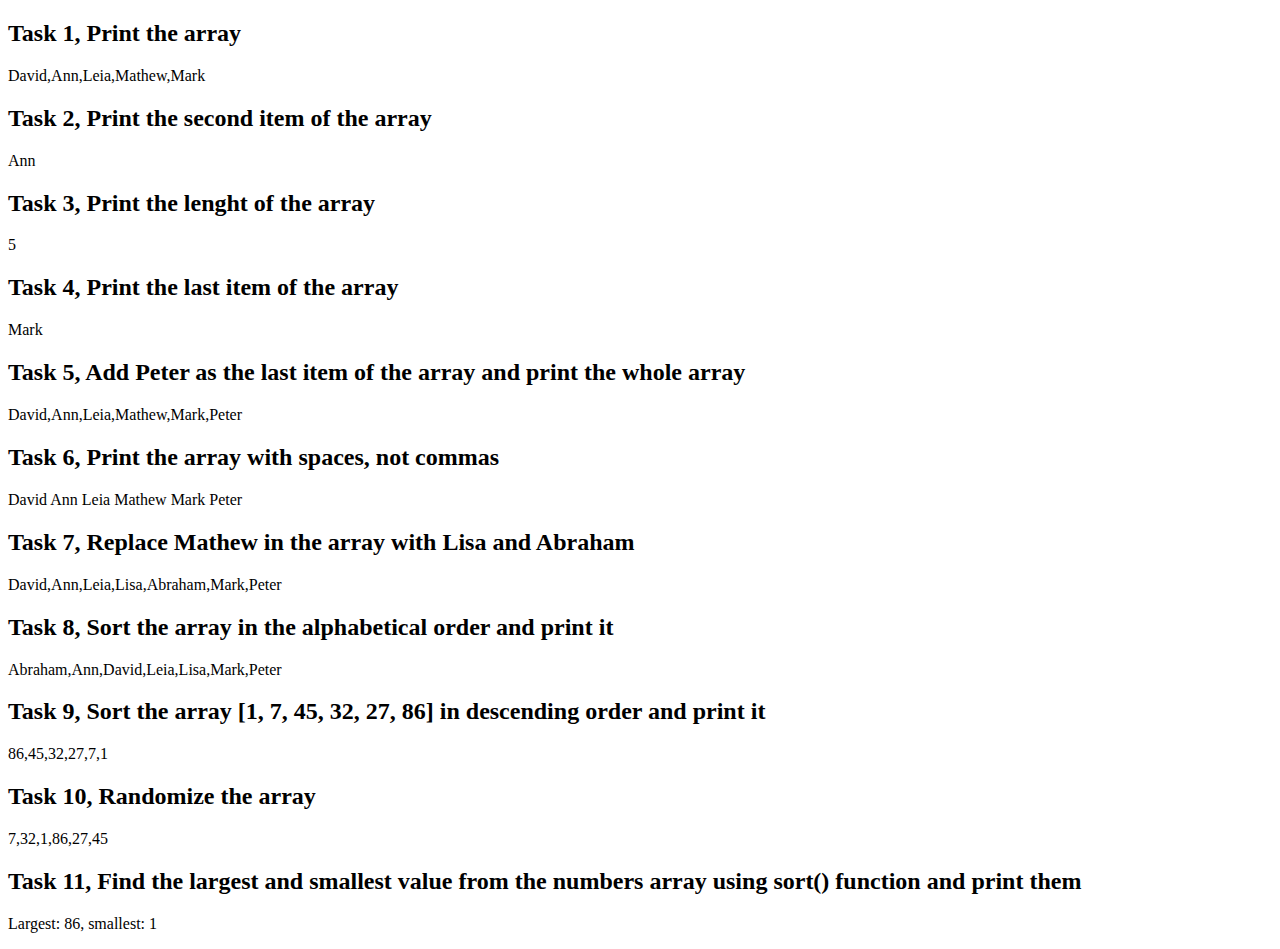
<file: arrays/index.html>
<!DOCTYPE html>
<html>
  <head>
    <title>Array exercises</title>
    <script src="arrays.js" defer></script>
  </head>
  <body>
    <h2>Task 1, Print the array</h2>
    <p id="task1"></p>

    <h2>Task 2, Print the second item of the array</h2>
    <p id="task2"></p>

    <h2>Task 3, Print the lenght of the array</h2>
    <p id="task3"></p>

    <h2>Task 4, Print the last item of the array</h2>
    <p id="task4"></p>

    <h2>
      Task 5, Add Peter as the last item of the array and print the whole array
    </h2>
    <p id="task5"></p>

    <h2>Task 6, Print the array with spaces, not commas</h2>
    <p id="task6"></p>

    <h2>Task 7, Replace Mathew in the array with Lisa and Abraham</h2>
    <p id="task7"></p>

    <h2>Task 8, Sort the array in the alphabetical order and print it</h2>
    <p id="task8"></p>

    <h2>
      Task 9, Sort the array [1, 7, 45, 32, 27, 86] in descending order and
      print it
    </h2>
    <p id="task9"></p>

    <h2>Task 10, Randomize the array</h2>
    <p id="task10"></p>

    <h2>
      Task 11, Find the largest and smallest value from the numbers array using
      sort() function and print them
    </h2>
    <p id="task11"></p>
  </body>
</html>
</file>
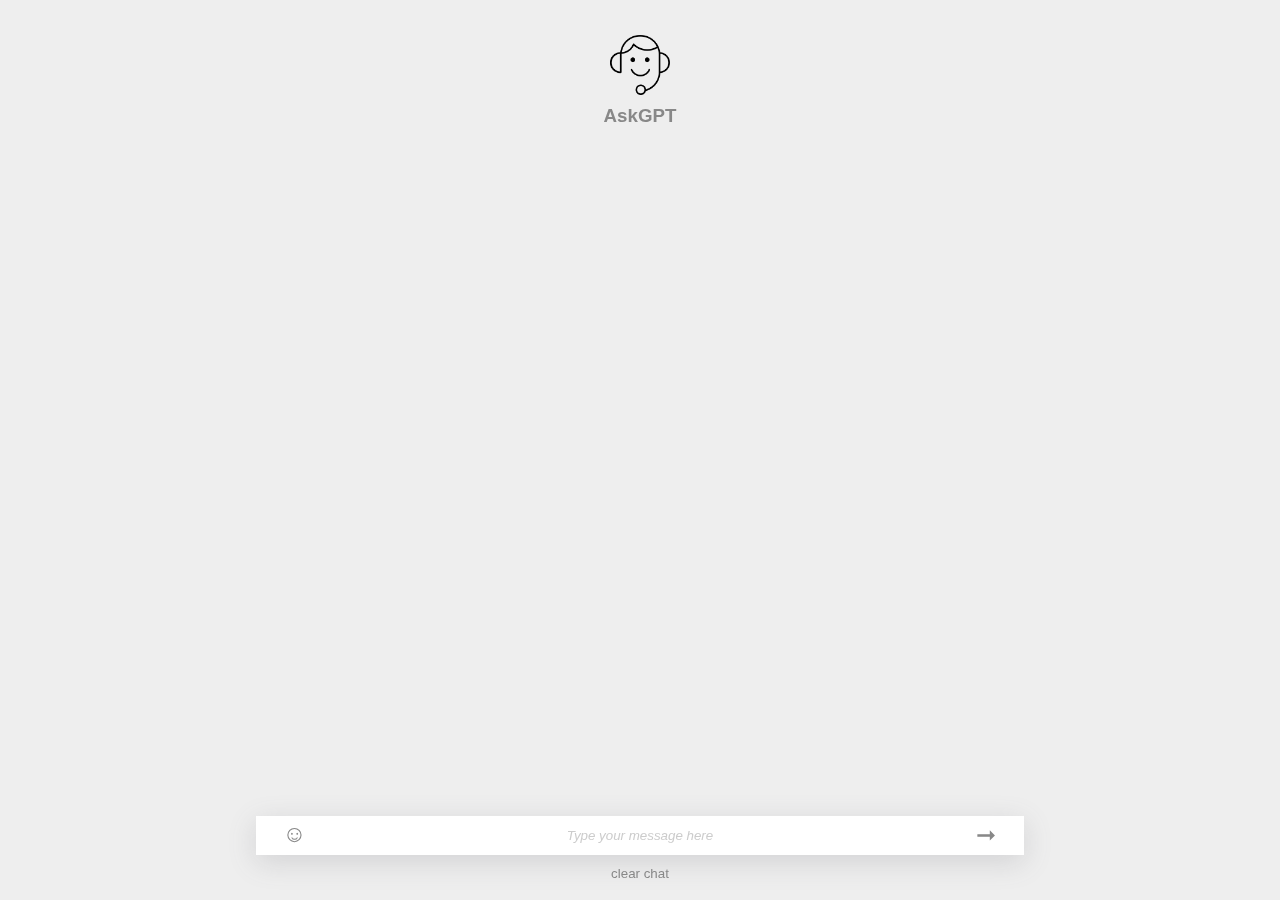
<file: javascript/Margit/decision_maker/index.html>
<!DOCTYPE html>
<html lang="en">
  <head>
    <meta charset="UTF-8" />
    <meta name="viewport" content="width=device-width, initial-scale=1.0" />
    <link rel="stylesheet" href="style.css" />
    <title>Decision Maker</title>
  </head>
  <body>
    <main>
      <div class="logo">
        <img src="askgpt1.png" alt="" />
        <h3>AskGPT</h3>
      </div>
      <div class="message-container"></div>
      <div class="user-input">
        <span class="emoji">&#9786;</span>
        <input type="text" name="" id="" placeholder="Type your message here" />
        <span class="send">&#10142;</span>
      </div>
      <small class="clear-chat" onclick="clearChat()">clear chat</small>
    </main>
    <script src="script.js"></script>
  </body>
</html>
</file>
<file: javascript/Margit/decision_maker/style.css>
* {
    margin: 0;
    padding: 0;
    box-sizing: border-box;
}
body {
    background-color: #eee;
}
/*main {
    width: 45%;
    height: 400px;
    margin: 50px auto;
    padding-top: 5%;
    border-radius: 10px;
    background-color: #eee;
}*/
.logo {
    position: fixed;
    width: 10%;
    top: 35px;
    left: 45%;
}

.logo img {
    display: block;
    margin: 0 auto;
    width: 60px;
    height: 60px;
}

.logo h3 {
    margin-top: 10px;
    font-family:  'Lucida Sans', 'Lucida Sans Regular', 'Lucida Grande', 'Lucida Sans Unicode', Geneva, Verdana, sans-serif;
    text-align: center;
    color: #888;
}

.message-container {
    width: 60%;
    margin: 155px auto 25px;
    max-height: 500px;
    overflow: auto;
}
.message-container p {
    width: fit-content;
    margin-bottom: 7px;
    font-size: smaller;
    padding: 10px;
    border-top-right-radius: 7px;
    border-bottom-left-radius: 7px;
}
.bot-message {
    background-color: white;
    color: #888;
}
.user-message {
    background-color: #edf7fc;
    margin-left: auto;
    color: #888;
}

.user-input {
    display: flex;
    position: fixed;
    bottom: 20px;
    left: 20%;
    width: 60%;
    margin: auto auto 25px auto;
    background-color: white;
    box-shadow: rgba(100, 100, 111, 0.2) 0px 7px 29px 0px;
}
.user-input input {
    width: 80%;
    padding: 12px;
    color: #888;
    text-align: center;
    border: none;
    /*border-radius: 5px;*/
}
.user-input input:focus {
    outline: 1px solid #888;
}

.user-input ::placeholder {
    color: #ccc;
    text-align: center;
    font-style: italic;
    opacity: 1; /* Firefox */
  }

.user-input .send, .user-input .emoji {
    width: 10%;
    text-align: center;
    padding: 5px 10px;
    font-size: 1.5rem;
    color: #888;
}
.user-input .send:hover, .user-input .emoji:hover {
    background-color: #C5C5C5;
    color: white;
    cursor: pointer;
}
.clear-chat {
    width: 100%;
    position: fixed;
    bottom: 19px;
    text-align: center;
    color: #888;
    font-family: 'Segoe UI', Tahoma, Geneva, Verdana, sans-serif;
}
.clear-chat:hover {
    cursor: pointer;
    text-decoration: underline;
}
</file>
